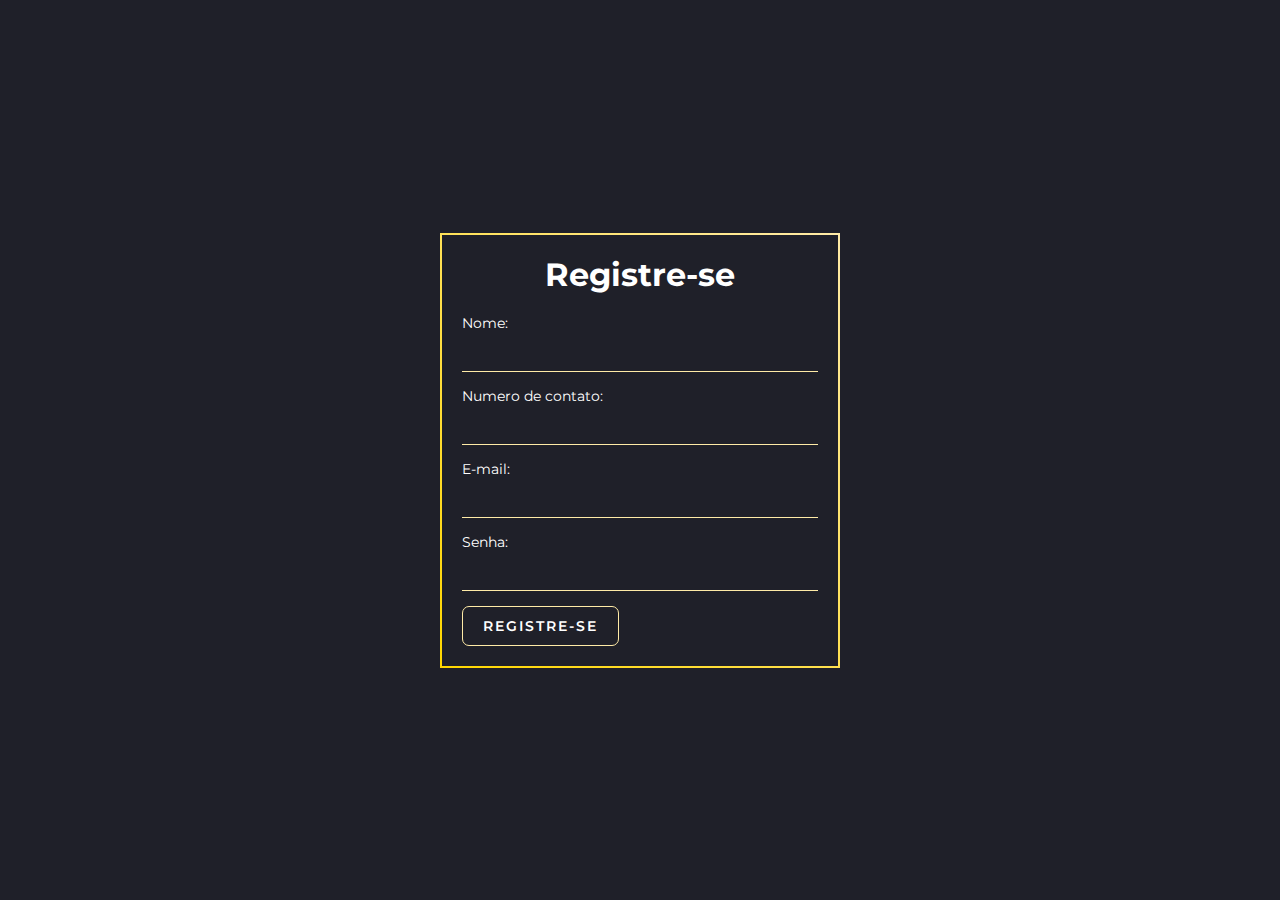
<file: cruso-online-main/curso-online/tela de registro/registro.html>
<!DOCTYPE html>
<html lang="pt-br">
<head>
  <meta charset="UTF-8">
  <meta name="viewport" content="width=device-width, initial-scale=1.0">
  <title>Registre-se</title>
  <link rel="stylesheet" href="registro.css">
</head>
<body>
  <div class="form-container">
    <h1>Registre-se</h1>
    <form action="#" method="POST">
      <div class="form-group">
        <label for="nome">Nome:</label>
        <input type="text" id="nome" name="nome" required>
      </div>

      <div class="form-group">
        <label for="nome">Numero de contato:</label>
        <input type="number" id="nome" name="nome" required>
      </div>

      <div class="form-group">
        <label for="email">E-mail:</label>
        <input type="email" id="email" name="email" required>
      </div>

      <div class="form-group">
        <label for="nome">Senha:</label>
        <input type="password" id="nome" name="nome" required>
      </div>
      <button>
        Registre-se
    </button>
    </form>
  </div>
</body>
</html>
</file>
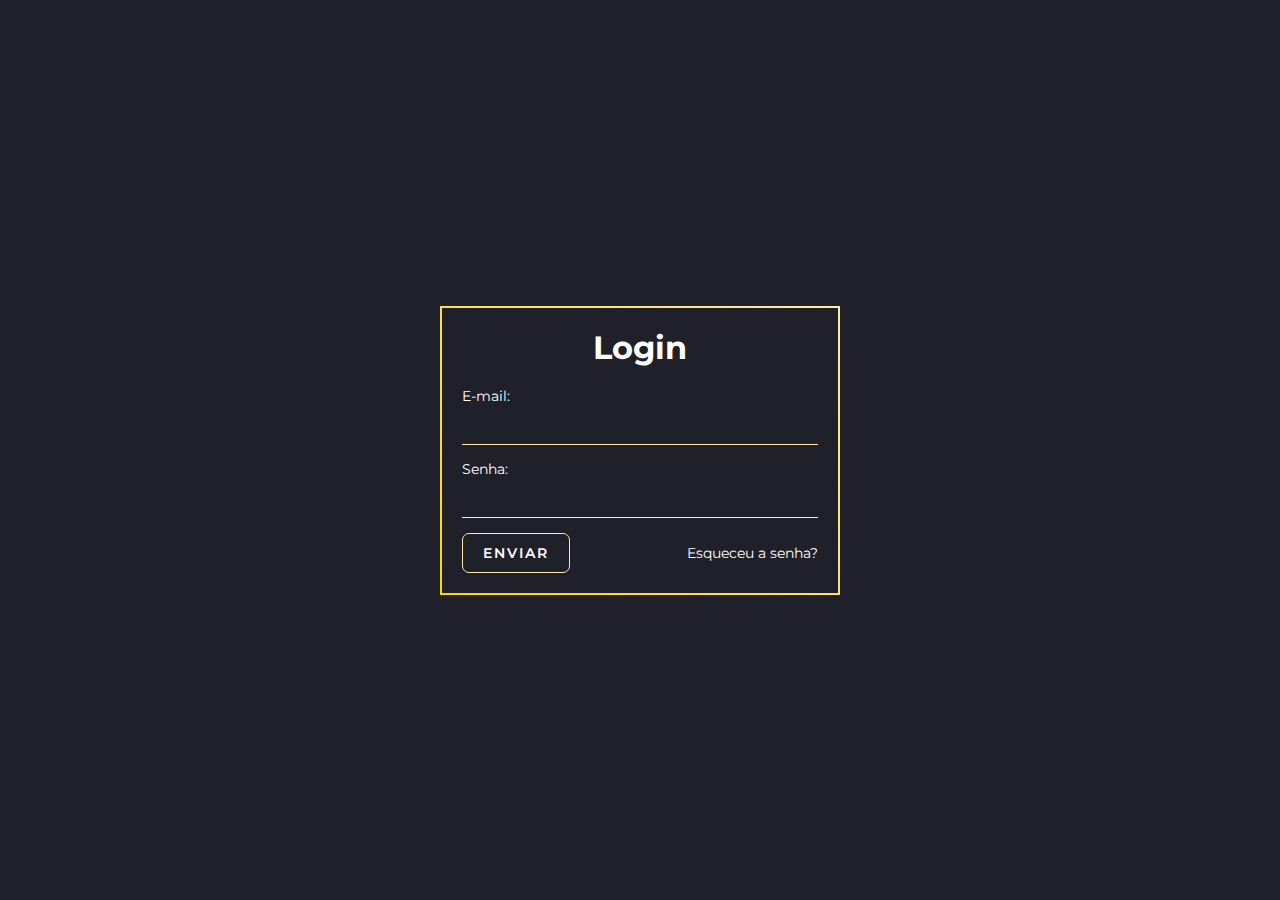
<file: cruso-online-main/curso-online/curso/login/login.html>
<!DOCTYPE html>
<html lang="pt-br">
<head>
  <meta charset="UTF-8">
  <meta name="viewport" content="width=device-width, initial-scale=1.0">
  <title>Login</title>
  <link rel="stylesheet" href="login.css">
</head>
<body>
  <div class="form-container">
    <h1>Login</h1>
    <form action="#" method="POST">
      <div class="form-group">
        <label for="email">E-mail:</label>
        <input type="email" id="email" name="email" required>
      </div>

      <div class="form-group">
        <label for="nome">Senha:</label>
        <input type="password" id="nome" name="nome" required>
      </div>
      <div class="form-action">
        <button type="submit">Enviar</button>
        <a href="#" class="forgot-password">Esqueceu a senha?</a>
      </div>
    </form>
  </div>
</body>
</html>
</file>
<file: cruso-online-main/curso-online/tela de registro/registro.css>
@import url('https://fonts.googleapis.com/css2?family=Lato:ital,wght@0,100;0,300;0,400;0,700;0,900;1,100;1,300;1,400;1,700;1,900&family=Montserrat:ital,wght@0,100..900;1,100..900&family=Poppins:ital,wght@0,100;0,200;0,300;0,400;0,500;0,600;0,700;0,800;0,900;1,100;1,200;1,300;1,400;1,500;1,600;1,700;1,800;1,900&display=swap');

* {
    box-sizing: border-box;
    margin: 0;
    border: 0;
    font-family: "montserrat";
}

  body {
    background-color: #1f2029;
    display: flex;
    justify-content: center;
    align-items: center;
    height: 100vh;
  }
  
  .form-container {
    border: 2px solid transparent; /* Tornando a borda transparente */
    border-image: linear-gradient(45deg, gold, #ffeba7) 1; /* Gradiente nas bordas */
    background-color: #1f2029;
    padding: 20px;
    border-radius: 0px;
    width: 400px;
    overflow: hidden;
  }
  
  h1 {
    text-align: center;
    margin-bottom: 20px;
    color: #fff;
  }
  
  .form-group {
    margin-bottom: 15px;
  }
  
  label {
    display: block;
    font-size: 14px;
    color: #ffffff;
    margin-bottom: 5px;
  }
  
  input {
    width: 100%;
    padding: 8px;
    background-color: #1f2029;
    border-bottom: 1px solid #ffeba7;
    font-size: 14px;
    outline: none;
    transition: border-bottom-color 0.3s;
    caret-color: #fff;
  }

  input:focus, textarea:focus {
    border-bottom-color: goldenrod; /* Muda a cor da linha quando focado */
  }
  
  /* From Uiverse.io by mrhyddenn */ 
button {
    position: relative;
    padding: 10px 20px;
    border-radius: 7px;
    border: 1px solid #ffeba7;
    font-size: 14px;
    text-transform: uppercase;
    font-weight: 600;
    letter-spacing: 2px;
    background: transparent;
    color: #fff;
    overflow: hidden;
    box-shadow: 0 0 0 0 transparent;
    -webkit-transition: all 0.2s ease-in;
    -moz-transition: all 0.2s ease-in;
    transition: all 0.2s ease-in;
  }
  
  button:hover {
    background: gold;
    box-shadow: 0 0 30px 5px rgba(218, 165, 32, 0.815);
    -webkit-transition: all 0.2s ease-out;
    -moz-transition: all 0.2s ease-out;
    transition: all 0.2s ease-out;
  }
  
  button:hover::before {
    -webkit-animation: sh02 0.5s 0s linear;
    -moz-animation: sh02 0.5s 0s linear;
    animation: sh02 0.5s 0s linear;
  }
  
  button::before {
    content: '';
    display: block;
    width: 0px;
    height: 86%;
    position: absolute;
    top: 7%;
    left: 0%;
    opacity: 0;
    background: #fff;
    box-shadow: 0 0 50px 30px #fff;
    -webkit-transform: skewX(-20deg);
    -moz-transform: skewX(-20deg);
    -ms-transform: skewX(-20deg);
    -o-transform: skewX(-20deg);
    transform: skewX(-20deg);
  }
  
  @keyframes sh02 {
    from {
      opacity: 0;
      left: 0%;
    }
  
    50% {
      opacity: 1;
    }
  
    to {
      opacity: 0;
      left: 100%;
    }
  }
  
  button:active {
    box-shadow: 0 0 0 0 transparent;
    -webkit-transition: box-shadow 0.2s ease-in;
    -moz-transition: box-shadow 0.2s ease-in;
    transition: box-shadow 0.2s ease-in;
  }
</file>
<file: cruso-online-main/curso-online/curso/login/login.css>
@import url('https://fonts.googleapis.com/css2?family=Lato:ital,wght@0,100;0,300;0,400;0,700;0,900;1,100;1,300;1,400;1,700;1,900&family=Montserrat:ital,wght@0,100..900;1,100..900&family=Poppins:ital,wght@0,100;0,200;0,300;0,400;0,500;0,600;0,700;0,800;0,900;1,100;1,200;1,300;1,400;1,500;1,600;1,700;1,800;1,900&display=swap');

* {
    box-sizing: border-box;
    margin: 0;
    border: 0;
    font-family: "montserrat";
}

  body {
    background-color: #1f2029;
    display: flex;
    justify-content: center;
    align-items: center;
    height: 100vh;
  }
  
  .form-container {
    border: 2px solid transparent; /* Tornando a borda transparente */
    border-image: linear-gradient(45deg, gold, #ffeba7) 1; /* Gradiente nas bordas */
    background-color: #1f2029;
    padding: 20px;
    border-radius: 0px;
    width: 400px;
    overflow: hidden;
  }
  
  h1 {
    text-align: center;
    margin-bottom: 20px;
    color: #fff;
  }
  
  .form-group {
    margin-bottom: 15px;
  }
  
  label {
    display: block;
    font-size: 14px;
    color: #ffffff;
    margin-bottom: 5px;
  }
  
  input {
    width: 100%;
    padding: 8px;
    background-color: #1f2029;
    border-bottom: 1px solid #ffeba7;
    font-size: 14px;
    outline: none;
    transition: border-bottom-color 0.3s;
    caret-color: #fff;
  }

  input:focus, textarea:focus {
    border-bottom-color: goldenrod; /* Muda a cor da linha quando focado */
  }
  
  /* From Uiverse.io by mrhyddenn */ 
button {
    position: relative;
    padding: 10px 20px;
    border-radius: 7px;
    border: 1px solid #ffeba7;
    font-size: 14px;
    text-transform: uppercase;
    font-weight: 600;
    letter-spacing: 2px;
    background: transparent;
    color: #fff;
    overflow: hidden;
    box-shadow: 0 0 0 0 transparent;
    -webkit-transition: all 0.2s ease-in;
    -moz-transition: all 0.2s ease-in;
    transition: all 0.2s ease-in;
  }
  
  button:hover {
    background: gold;
    box-shadow: 0 0 30px 5px rgba(218, 165, 32, 0.815);
    -webkit-transition: all 0.2s ease-out;
    -moz-transition: all 0.2s ease-out;
    transition: all 0.2s ease-out;
  }
  
  button:hover::before {
    -webkit-animation: sh02 0.5s 0s linear;
    -moz-animation: sh02 0.5s 0s linear;
    animation: sh02 0.5s 0s linear;
  }
  
  button::before {
    content: '';
    display: block;
    width: 0px;
    height: 86%;
    position: absolute;
    top: 7%;
    left: 0%;
    opacity: 0;
    background: #fff;
    box-shadow: 0 0 50px 30px #fff;
    -webkit-transform: skewX(-20deg);
    -moz-transform: skewX(-20deg);
    -ms-transform: skewX(-20deg);
    -o-transform: skewX(-20deg);
    transform: skewX(-20deg);
  }
  
  @keyframes sh02 {
    from {
      opacity: 0;
      left: 0%;
    }
  
    50% {
      opacity: 1;
    }
  
    to {
      opacity: 0;
      left: 100%;
    }
  }
  
  button:active {
    box-shadow: 0 0 0 0 transparent;
    -webkit-transition: box-shadow 0.2s ease-in;
    -moz-transition: box-shadow 0.2s ease-in;
    transition: box-shadow 0.2s ease-in;
  }

  .link-btn{
    border: 1px solid red;
  }
  
  .form-action {
    display: flex;
    justify-content: space-between; /* Alinha o botão e o link lado a lado */
    align-items: center;
  }
  
  .forgot-password {
    color: #FFF;
    text-decoration: none;
    font-size: 14px;
  }
  
  .forgot-password:hover {
    text-decoration: underline;
    color: goldenrod;
    transition: ease-in-out 0.3s;
  }
</file>
